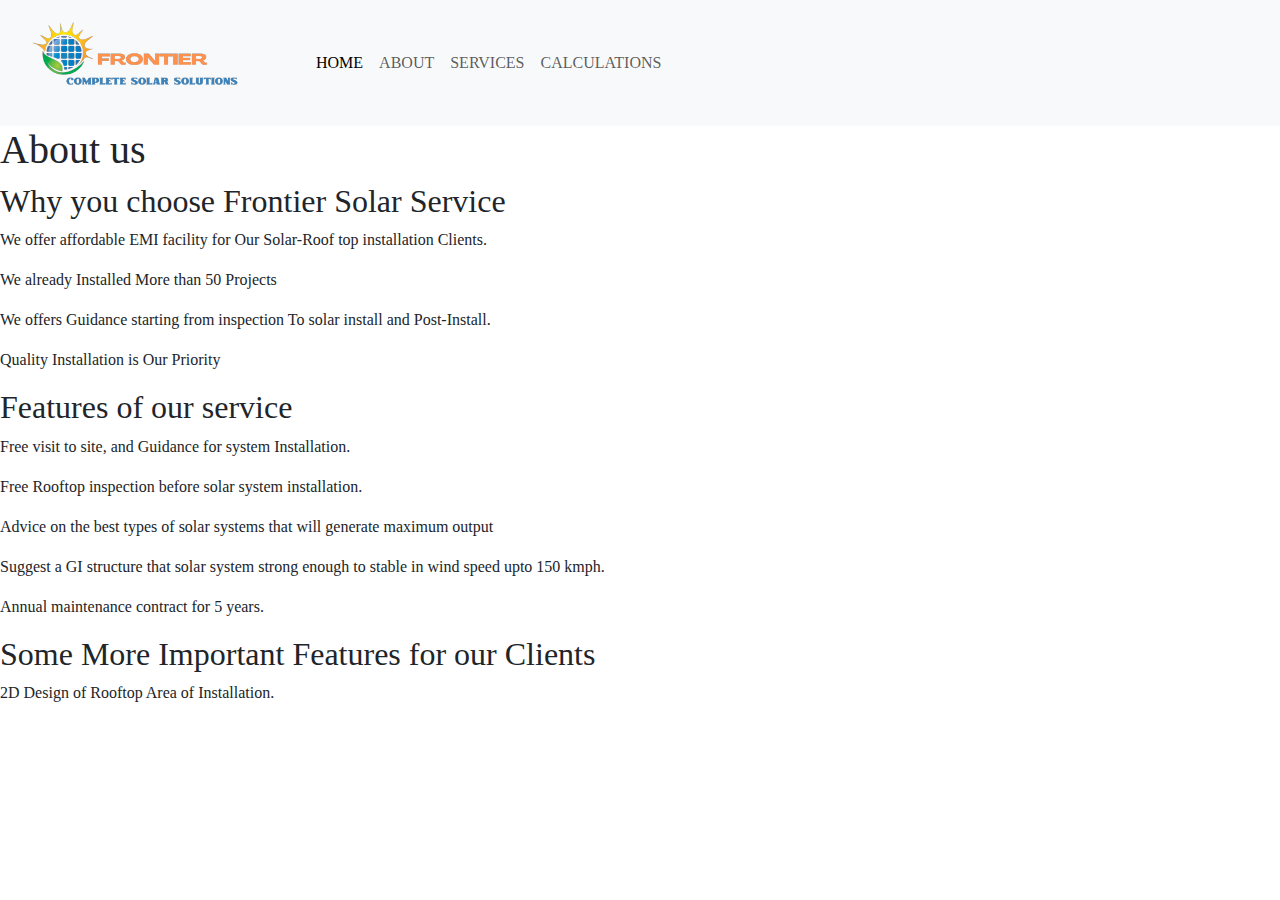
<file: About.html>
<!DOCTYPE html>
<html lang="en">
<head>
    <meta charset="UTF-8">
    <meta name="viewport" content="width=device-width, initial-scale=1.0">
    <link rel="stylesheet" href="./style.css">
    <link rel="stylesheet" href="https://cdn.jsdelivr.net/npm/bootstrap@5.3.0/dist/css/bootstrap.min.css">
    <link rel="stylesheet" href="	https://cdn.jsdelivr.net/npm/bootstrap@5.3.0/dist/js/bootstrap.bundle.min.js">
    <script src="https://cdn.jsdelivr.net/npm/@popperjs/core@2.11.8/dist/umd/popper.min.js" integrity="sha384-I7E8VVD/ismYTF4hNIPjVp/Zjvgyol6VFvRkX/vR+Vc4jQkC+hVqc2pM8ODewa9r" crossorigin="anonymous"></script>
<script src="https://cdn.jsdelivr.net/npm/bootstrap@5.3.0/dist/js/bootstrap.min.js" integrity="sha384-fbbOQedDUMZZ5KreZpsbe1LCZPVmfTnH7ois6mU1QK+m14rQ1l2bGBq41eYeM/fS" crossorigin="anonymous"></script>
    <title>Frontier</title>
</head>
<body>
    <header>
        <!-- navbar -->
        <nav class="navbar navbar-expand-lg bg-body-tertiary">
            <div class="container-fluid">
              <a class="navbar-brand" href="#">
                <img src="./resources/images/logo_final-removebg-preview.png" alt="logoimg" height="100px" width="280vw">

              </a>
              <button class="navbar-toggler" type="button" data-bs-toggle="collapse" data-bs-target="#navbarNav" aria-controls="navbarNav" aria-expanded="false" aria-label="Toggle navigation">
                <span class="navbar-toggler-icon"></span>
              </button>
              <div class="collapse navbar-collapse" id="navbarNav">
                <ul class="navbar-nav">
                  <li class="nav-item">
                    <a class="nav-link active" aria-current="page" href="./index.html">HOME</a>
                  </li>
                  <li class="nav-item">
                    <a class="nav-link" href="About.html">ABOUT</a>
                  </li>
                  <li class="nav-item">
                    <a class="nav-link" href="./Services.html">SERVICES</a>
                  </li>
                  <li class="nav-item">
                    <a class="nav-link" href="./calculations.html">CALCULATIONS</a>
                  </li>
                </ul>
              </div>
            </div>
          </nav>
    </header>
    <section class="hero">
     <h1>About us</h1>
     <h2>Why you choose Frontier Solar Service</h2>
     <p>We offer affordable EMI facility for Our Solar-Roof top installation Clients.</p>
     <p>We already Installed More than 50 Projects</p>
     <p>We offers Guidance starting from inspection To solar install and Post-Install.</p>
     <p>Quality Installation is Our Priority</p>

     <h2>Features of our service</h2>
     <p>Free visit to site, and Guidance for system Installation.</p>
     <p>Free Rooftop inspection before solar system installation.</p>
     <p>Advice on the best types of solar systems that will generate maximum output</p>
     <p>Suggest a GI structure that solar system strong enough to stable in wind speed upto 150 kmph.</p>
     <p>Annual maintenance contract for 5 years.</p>
     <h2>Some More Important Features for our Clients</h2>
     <p>2D Design of Rooftop Area of Installation.</p>

    </section>
    <footer>
        
    </footer>


</body>
</html>
</file>
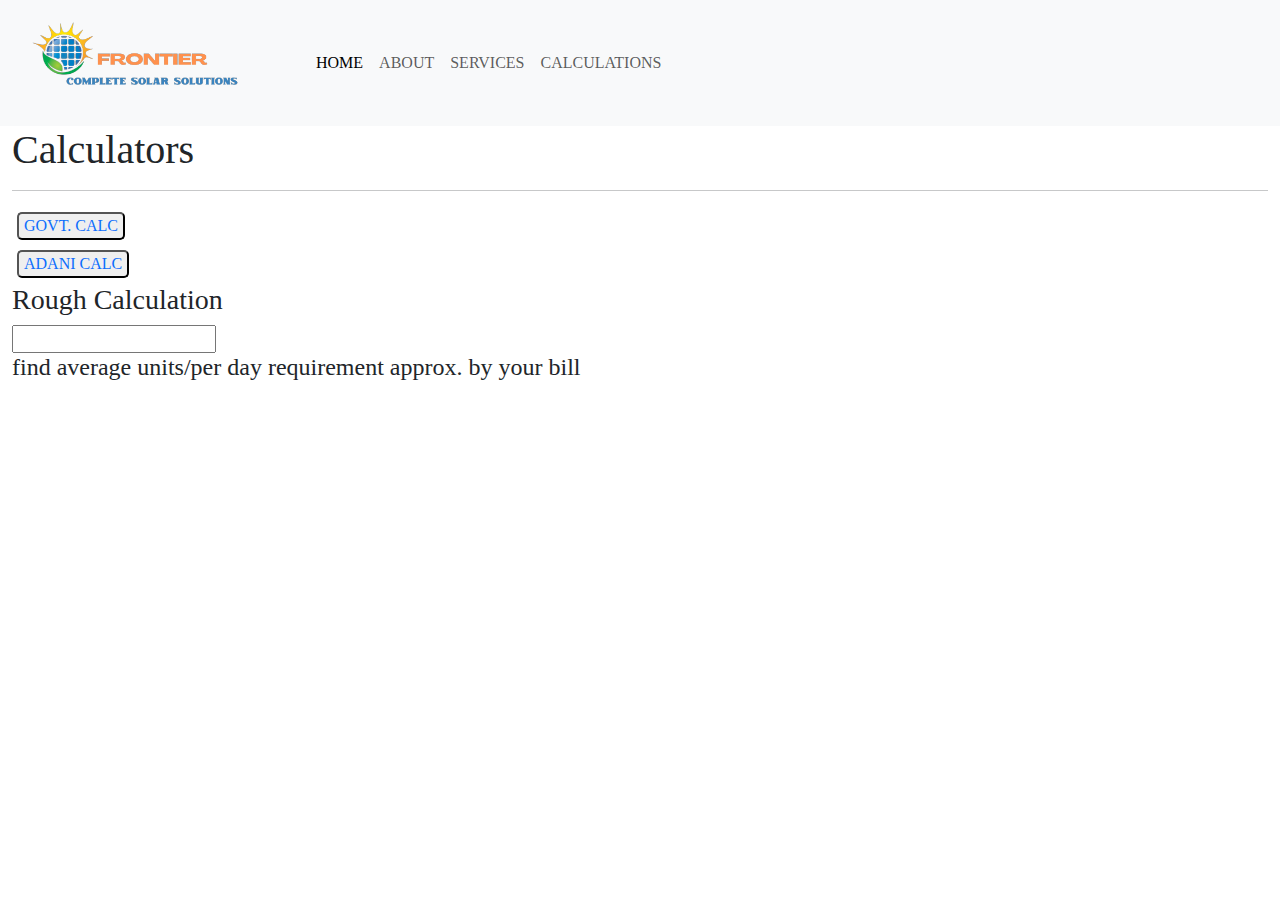
<file: calculations.html>
<!DOCTYPE html>
<html lang="en">
<head>
    <meta charset="UTF-8">
    <meta name="viewport" content="width=device-width, initial-scale=1.0">
    <link rel="stylesheet" href="./style.css">
    <link rel="stylesheet" href="https://cdn.jsdelivr.net/npm/bootstrap@5.3.0/dist/css/bootstrap.min.css">
    <link rel="stylesheet" href="	https://cdn.jsdelivr.net/npm/bootstrap@5.3.0/dist/js/bootstrap.bundle.min.js">
    <script src="https://cdn.jsdelivr.net/npm/@popperjs/core@2.11.8/dist/umd/popper.min.js" integrity="sha384-I7E8VVD/ismYTF4hNIPjVp/Zjvgyol6VFvRkX/vR+Vc4jQkC+hVqc2pM8ODewa9r" crossorigin="anonymous"></script>
<script src="https://cdn.jsdelivr.net/npm/bootstrap@5.3.0/dist/js/bootstrap.min.js" integrity="sha384-fbbOQedDUMZZ5KreZpsbe1LCZPVmfTnH7ois6mU1QK+m14rQ1l2bGBq41eYeM/fS" crossorigin="anonymous"></script>
    
    <title>Calculations</title>
</head>
<body>
    <header>
        <!-- navbar -->
        <nav class="navbar navbar-expand-lg bg-body-tertiary">
            <div class="container-fluid">
              <a class="navbar-brand" href="#">
                <img src="./resources/images/logo_final-removebg-preview.png" alt="logoimg" height="100px" width="280vw">

              </a>
              <button class="navbar-toggler" type="button" data-bs-toggle="collapse" data-bs-target="#navbarNav" aria-controls="navbarNav" aria-expanded="false" aria-label="Toggle navigation">
                <span class="navbar-toggler-icon"></span>
              </button>
              <div class="collapse navbar-collapse" id="navbarNav">
                <ul class="navbar-nav">
                  <li class="nav-item">
                    <a class="nav-link active" aria-current="page" href="./index.html">HOME</a>
                  </li>
                  <li class="nav-item">
                    <a class="nav-link" href="About.html">ABOUT</a>
                  </li>
                  <li class="nav-item">
                    <a class="nav-link" href="Services.html">SERVICES</a>
                  </li>
                  <li class="nav-item">
                    <a class="nav-link" href="calculations.html">CALCULATIONS</a>
                  </li>
                </ul>
              </div>
            </div>
          </nav>
    </header>
    <section class="container-fluid  calc">
        <h1>Calculators</h1>
        <hr>
        <button><a href="https://www.adanisolar.com/solar-calculator">GOVT. CALC</a></button>
        <br>
        
        <button><a href="https://www.adanisolar.com/solar-calculator">ADANI CALC</a></button>
        <h3>Rough Calculation</h3>
        <form action="">
            <input type="number" >
        </form>
        <h4>find average units/per day requirement approx. by your bill</h4>
        
        <h4></h4>
        <h4></h4>
        <h4></h4>
        <h4></h4>
        <h4></h4>
        <h4></h4>
        <h4></h4>
    </section>
</body>
</html>
</file>
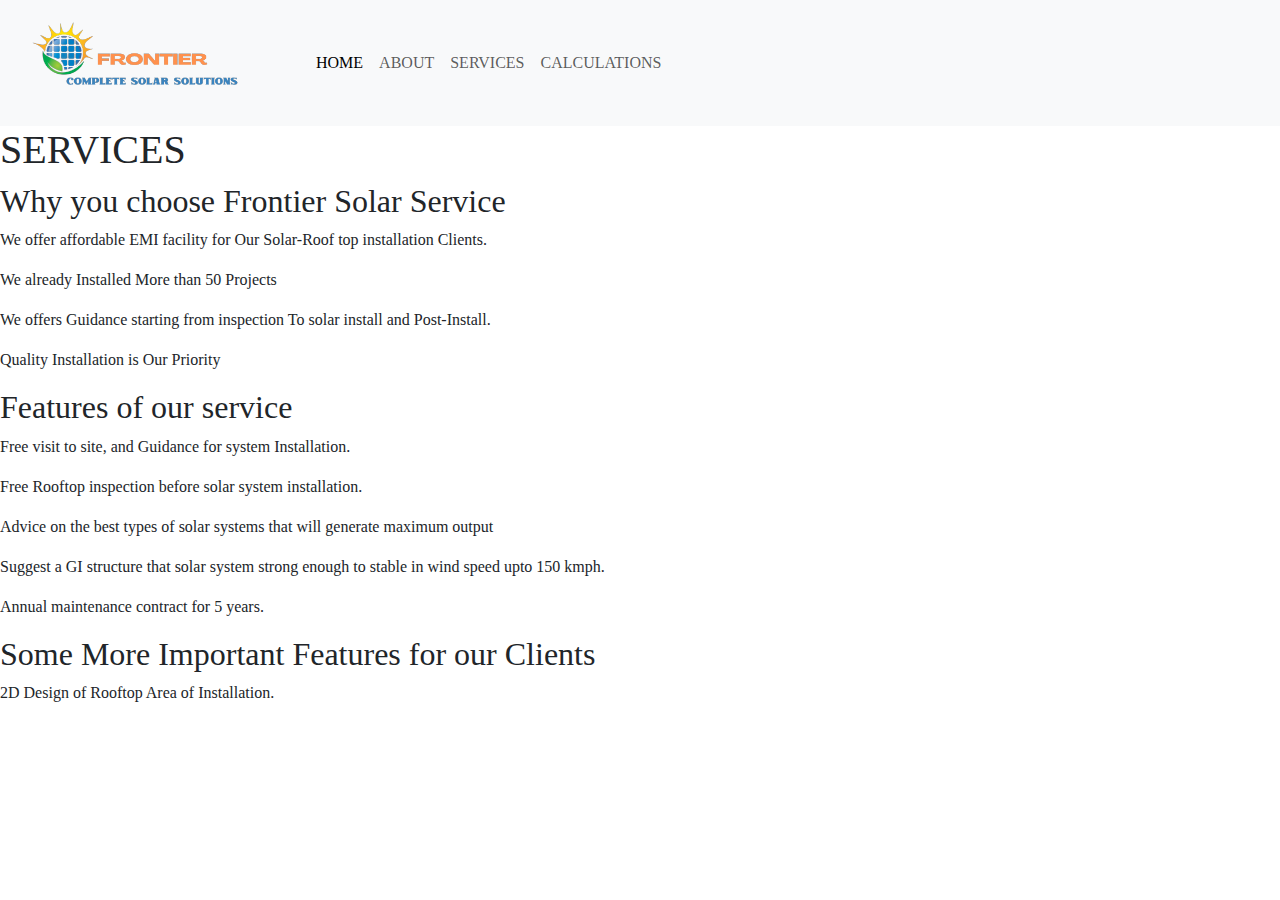
<file: Services.html>
<!DOCTYPE html>
<html lang="en">
<head>
    <meta charset="UTF-8">
    <meta name="viewport" content="width=device-width, initial-scale=1.0">
    <link rel="stylesheet" href="./style.css">
    <link rel="stylesheet" href="https://cdn.jsdelivr.net/npm/bootstrap@5.3.0/dist/css/bootstrap.min.css">
    <link rel="stylesheet" href="	https://cdn.jsdelivr.net/npm/bootstrap@5.3.0/dist/js/bootstrap.bundle.min.js">
    <script src="https://cdn.jsdelivr.net/npm/@popperjs/core@2.11.8/dist/umd/popper.min.js" integrity="sha384-I7E8VVD/ismYTF4hNIPjVp/Zjvgyol6VFvRkX/vR+Vc4jQkC+hVqc2pM8ODewa9r" crossorigin="anonymous"></script>
<script src="https://cdn.jsdelivr.net/npm/bootstrap@5.3.0/dist/js/bootstrap.min.js" integrity="sha384-fbbOQedDUMZZ5KreZpsbe1LCZPVmfTnH7ois6mU1QK+m14rQ1l2bGBq41eYeM/fS" crossorigin="anonymous"></script>
    <title>Frontier</title>
</head>
<body>
    <header>
        <!-- navbar -->
        <nav class="navbar navbar-expand-lg bg-body-tertiary">
            <div class="container-fluid">
              <a class="navbar-brand" href="#">
                <img src="./resources/images/logo_final-removebg-preview.png" alt="logoimg" height="100px" width="280vw">

              </a>
              <button class="navbar-toggler" type="button" data-bs-toggle="collapse" data-bs-target="#navbarNav" aria-controls="navbarNav" aria-expanded="false" aria-label="Toggle navigation">
                <span class="navbar-toggler-icon"></span>
              </button>
              <div class="collapse navbar-collapse" id="navbarNav">
                <ul class="navbar-nav">
                  <li class="nav-item">
                    <a class="nav-link active" aria-current="page" href="./index.html">HOME</a>
                  </li>
                  <li class="nav-item">
                    <a class="nav-link" href="About.html">ABOUT</a>
                  </li>
                  <li class="nav-item">
                    <a class="nav-link" href="./Services.html">SERVICES</a>
                  </li>
                  <li class="nav-item">
                    <a class="nav-link" href="./calculations.html">CALCULATIONS</a>
                  </li>
                </ul>
              </div>
            </div>
          </nav>
    </header>
    <section class="hero">
     <h1>SERVICES</h1>
     <h2>Why you choose Frontier Solar Service</h2>
     <p>We offer affordable EMI facility for Our Solar-Roof top installation Clients.</p>
     <p>We already Installed More than 50 Projects</p>
     <p>We offers Guidance starting from inspection To solar install and Post-Install.</p>
     <p>Quality Installation is Our Priority</p>

     <h2>Features of our service</h2>
     <p>Free visit to site, and Guidance for system Installation.</p>
     <p>Free Rooftop inspection before solar system installation.</p>
     <p>Advice on the best types of solar systems that will generate maximum output</p>
     <p>Suggest a GI structure that solar system strong enough to stable in wind speed upto 150 kmph.</p>
     <p>Annual maintenance contract for 5 years.</p>
     <h2>Some More Important Features for our Clients</h2>
     <p>2D Design of Rooftop Area of Installation.</p>

    </section>
    <footer>
        
    </footer>


</body>
</html>
</file>
<file: style.css>
*{
    margin: 0;
    padding: 0;
    box-sizing: border-box;
}
.solar-calculator {
    background-color: #f1f1f1;
    padding: 1.5rem;
    border: 1px solid #dee2e6;
}
div {
    position: relative;
}
* {
    font-family: 'Adani-Regular';
}
*, ::after, ::before {
    box-sizing: border-box;
}

div {
    display: block;
}
h1, h2, h3, h4, h5, h6, ul, li, p, header, aside, footer, section, article, nav, field, label, figcaption, figure, hgroup, input, textarea {
    margin: 0;
    padding: 0;
    list-style: none;
    font-weight: normal;
}
.calc a{
    text-decoration: none;
    margin: 5px;
    
    
}
.calc button{
    border-radius: 5px;
    margin: 5px;
}
ul{
    list-style: none;
}
</file>
